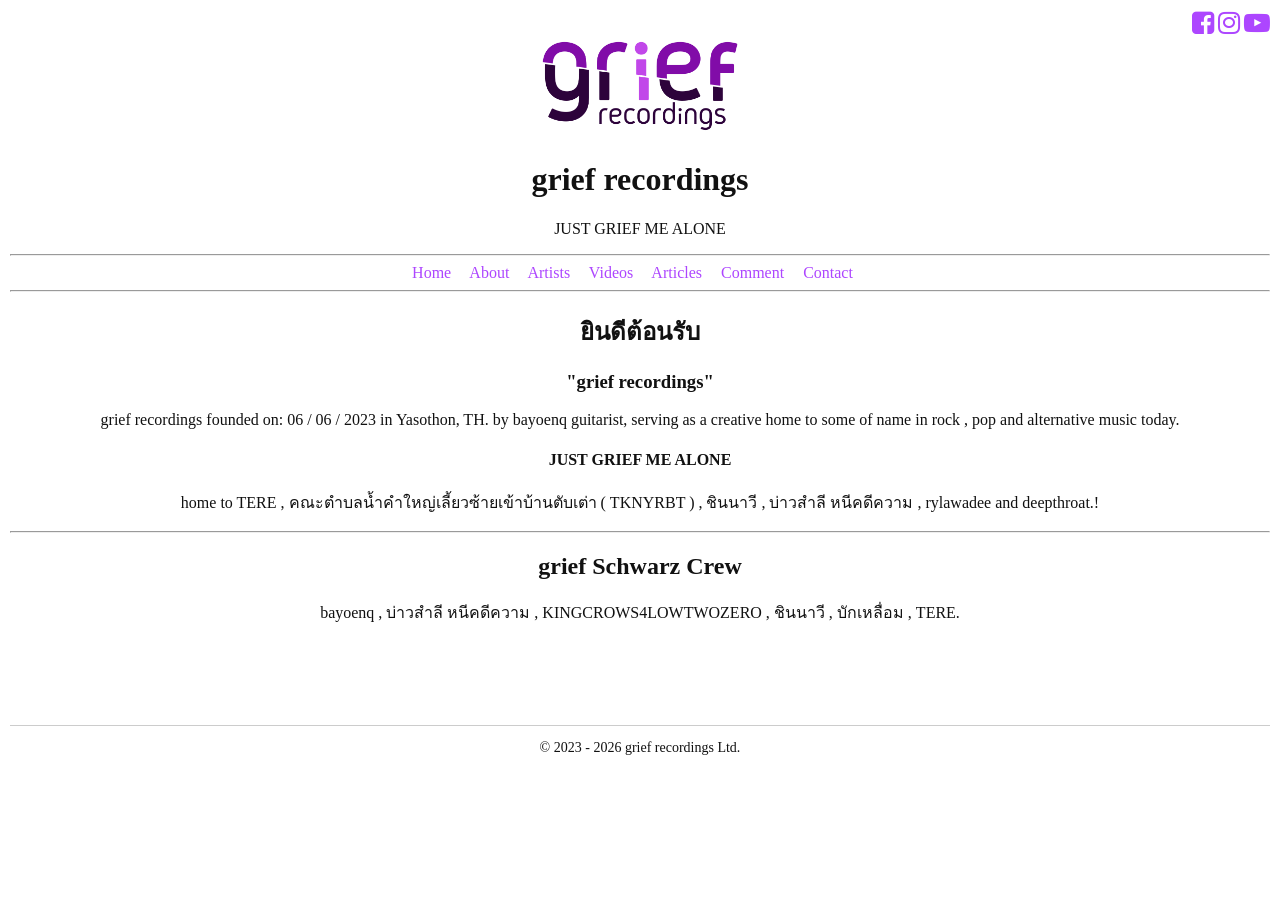
<file: index.html>
<!DOCTYPE html>
<html lang="th">
	<head>
		<meta charset="UTF-8">
		<meta name="viewport" content="width=device-width, initial-scale=1.0">
		<title>grief recordings | JUST GRIEF ME ALONE</title>
		<link rel="icon" type="image/x-icon" href="img/grieficon.png">
		<link rel="stylesheet" href="https://cdnjs.cloudflare.com/ajax/libs/font-awesome/4.7.0/css/font-awesome.min.css">
		<link rel="stylesheet" href="style.css">
		<script src="script.js"></script>
	</head>

	<div class="c">
	<a href="https://www.facebook.com/SkullicRecords"><i class="fa fa-facebook-square" style="font-size:26px"></i></a>
	<a href="https://www.instagram.com/grief.records/"><i class="fa fa-instagram" style="font-size:26px"></i></a>
	<a href="https://www.youtube.com/@griefrecords"><i class="fa fa-youtube-play" style="font-size:26px"></i></a><!--
	<i class="fa fa-bandcamp" style="font-size:26px"></i>
	<i class="fa fa-soundcloud" style="font-size:26px"></i>
	<i class="fa fa-twitter-square" style="font-size:26px"></i-->
</div>

<div class="a">
	<img src="img/grief_records-Logo.png" style="width:auto; height:100px" class="center" onclick="myFunction()"></img>
	</div>

	<body>
			<!--div><button onclick="myFunction()">dark mode</button></div-->
		<header>
							<h1> grief recordings</h1>
			<p>JUST GRIEF ME ALONE</p>
		</header>
		
		<!--nav class="center">
			<a href="index.html">Home</a>
			<a href="about.html">About</a>
			<a href="menu.html">Artists</a>
			<a href="nutrition.html">Nutrition</a>
			<a href="articles.html">Articles</a>
			<a href="order.html">Order</a>
			<a href="contact.html">Contact</a>
		</nav-->
		
<!--script src="/nav-component.js"></script-->
<nav-bar></nav-bar>

		<div class="a">
		<section>
			<h2>ยินดีต้อนรับ</h2>
			
			<h3>"grief recordings" </h3>
			<p>
				grief recordings founded on: 06 / 06 / 2023 in Yasothon, TH. by bayoenq guitarist, serving as a creative home to some of name in rock , pop and alternative music today.
			</p>
			<h4>JUST GRIEF ME ALONE</h4>
			<p>
				home to TERE , คณะตำบลน้ำคำใหญ่เลี้ยวซ้ายเข้าบ้านตับเต่า ( TKNYRBT ) , ชินนาวี , บ่าวสำลี หนีคดีความ , rylawadee and deepthroat.!
			</p>
		</section>
		<hr>
		<section>
			<h2>grief Schwarz Crew</h2>
			<p>bayoenq , บ่าวสำลี หนีคดีความ , KINGCROWS4LOWTWOZERO , ชินนาวี , บักเหลื่อม , TERE.</p>
		</section>
		
		</div>
		
		<footer style="border-top: 1px solid #ccc;">
		<div class="a">
			<p>© 2023 - 2026 grief recordings Ltd.</p>
			</div>
		</footer>
		
		
	</body>
</html>
</file>
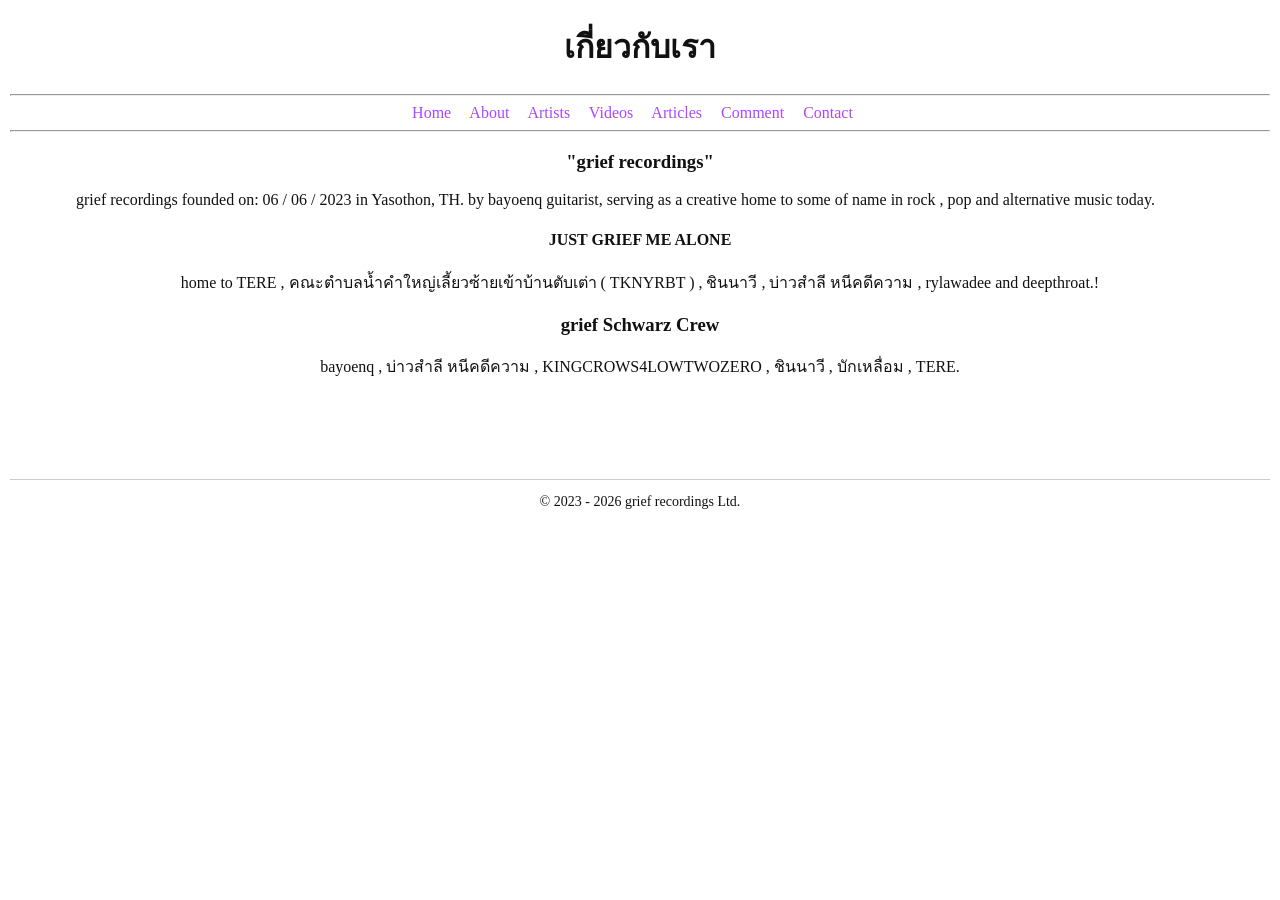
<file: about.html>
<!DOCTYPE html>
<html lang="th">
<head>
<meta charset="UTF-8">
<meta name="viewport" content="width=device-width, initial-scale=1.0">
<link rel="icon" type="image/x-icon" href="img/grieficon.png">
<title>About</title>
<link rel="stylesheet" href="style.css">
<script src="script.js"></script>
</head>
<body>

<header>
<h1>เกี่ยวกับเรา</h1>
</header>

<nav-bar></nav-bar>

<section>
<h3 class="center">"grief recordings" </h3>
<p style="text-indent: 66px;" >
	<div style="text-align: justify; text-indent: 66px;">
grief recordings founded on: 06 / 06 / 2023 in Yasothon,
TH. by bayoenq guitarist, serving as a creative home to some of name in rock ,
pop and alternative music today.
</div>
</p>
<h4 class="center">JUST GRIEF ME ALONE</h4>
<p style="text-align:center;">
home to TERE , คณะตำบลน้ำคำใหญ่เลี้ยวซ้ายเข้าบ้านตับเต่า ( TKNYRBT ) , ชินนาวี , บ่าวสำลี หนีคดีความ , rylawadee and deepthroat.!
</p>

<h3 class="center">grief Schwarz Crew</h3>
<p class="center">bayoenq , บ่าวสำลี หนีคดีความ , KINGCROWS4LOWTWOZERO , ชินนาวี , บักเหลื่อม , TERE.</p>

</section>

<footer-bar></footer-bar>

</body>
</html>
</file>
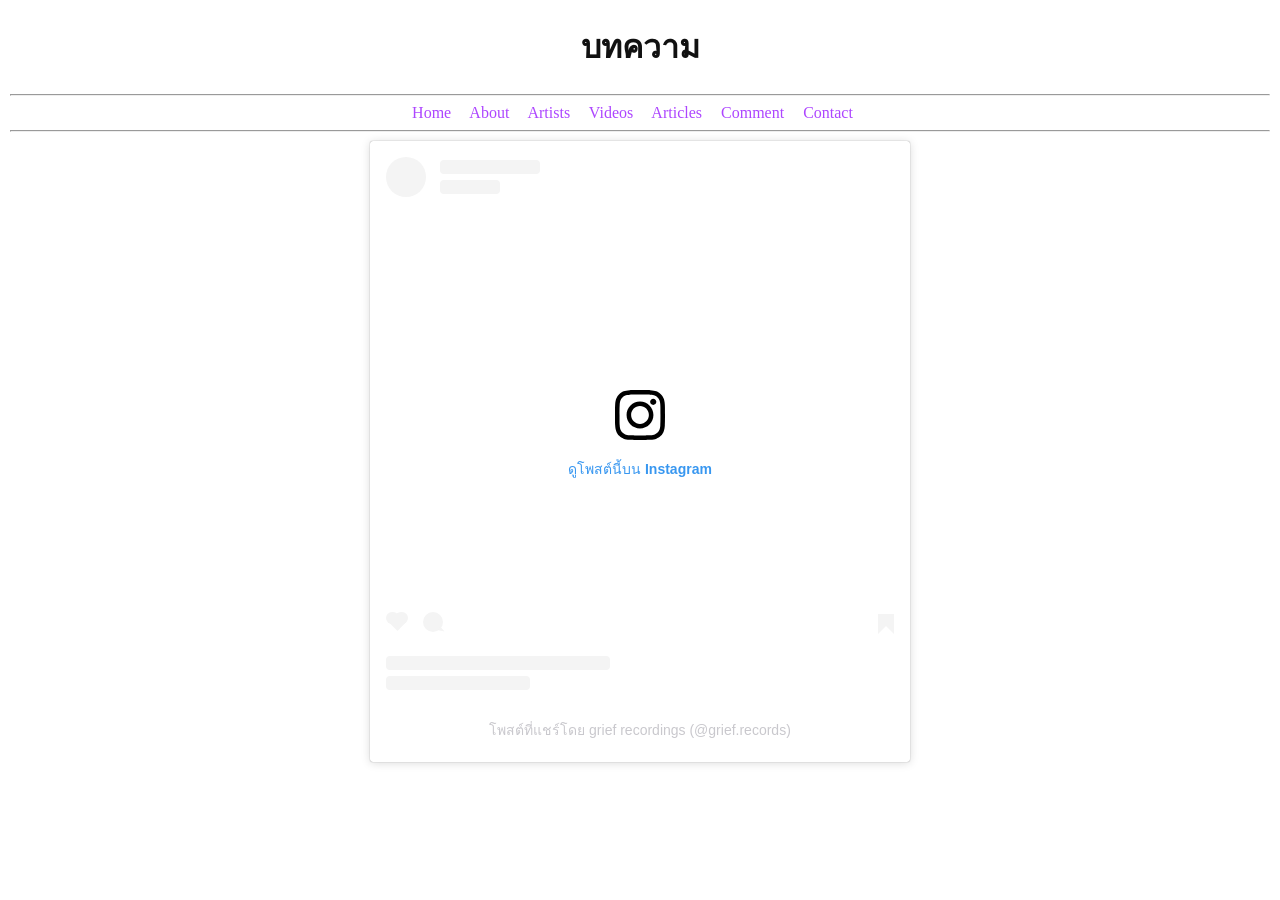
<file: articles.html>
<!DOCTYPE html>
<html>
	<head>
		<meta charset="UTF-8">
		<meta name="viewport" content="width=device-width, initial-scale=1.0">
		<link rel="icon" type="image/x-icon" href="img/grieficon.png">
		<title>Articles</title>
		<link rel="stylesheet" href="style.css">
		<script src="script.js"></script>
	</head>
	<body>
		
		<h1 class="center">บทความ</h1>
		<nav-bar></nav-bar>
		
		<div style="display:flex; justify-content:center;">
		
		<blockquote class="instagram-media" data-instgrm-permalink="https://www.instagram.com/p/C2Q_45cxVPO/?utm_source=ig_embed&amp;utm_campaign=loading" data-instgrm-version="14" style=" background:#FFF; border:0; border-radius:3px; box-shadow:0 0 1px 0 rgba(0,0,0,0.5),0 1px 10px 0 rgba(0,0,0,0.15); margin: 1px; max-width:540px; min-width:326px; padding:0; width:99.375%; width:-webkit-calc(100% - 2px); width:calc(100% - 2px);"><div style="padding:16px;"> <a href="https://www.instagram.com/p/C2Q_45cxVPO/?utm_source=ig_embed&amp;utm_campaign=loading" style=" background:#FFFFFF; line-height:0; padding:0 0; text-align:center; text-decoration:none; width:100%;" target="_blank"> <div style=" display: flex; flex-direction: row; align-items: center;"> <div style="background-color: #F4F4F4; border-radius: 50%; flex-grow: 0; height: 40px; margin-right: 14px; width: 40px;"></div> <div style="display: flex; flex-direction: column; flex-grow: 1; justify-content: center;"> <div style=" background-color: #F4F4F4; border-radius: 4px; flex-grow: 0; height: 14px; margin-bottom: 6px; width: 100px;"></div> <div style=" background-color: #F4F4F4; border-radius: 4px; flex-grow: 0; height: 14px; width: 60px;"></div></div></div><div style="padding: 19% 0;"></div> <div style="display:block; height:50px; margin:0 auto 12px; width:50px;"><svg width="50px" height="50px" viewBox="0 0 60 60" version="1.1" xmlns="https://www.w3.org/2000/svg" xmlns:xlink="https://www.w3.org/1999/xlink"><g stroke="none" stroke-width="1" fill="none" fill-rule="evenodd"><g transform="translate(-511.000000, -20.000000)" fill="#000000"><g><path d="M556.869,30.41 C554.814,30.41 553.148,32.076 553.148,34.131 C553.148,36.186 554.814,37.852 556.869,37.852 C558.924,37.852 560.59,36.186 560.59,34.131 C560.59,32.076 558.924,30.41 556.869,30.41 M541,60.657 C535.114,60.657 530.342,55.887 530.342,50 C530.342,44.114 535.114,39.342 541,39.342 C546.887,39.342 551.658,44.114 551.658,50 C551.658,55.887 546.887,60.657 541,60.657 M541,33.886 C532.1,33.886 524.886,41.1 524.886,50 C524.886,58.899 532.1,66.113 541,66.113 C549.9,66.113 557.115,58.899 557.115,50 C557.115,41.1 549.9,33.886 541,33.886 M565.378,62.101 C565.244,65.022 564.756,66.606 564.346,67.663 C563.803,69.06 563.154,70.057 562.106,71.106 C561.058,72.155 560.06,72.803 558.662,73.347 C557.607,73.757 556.021,74.244 553.102,74.378 C549.944,74.521 548.997,74.552 541,74.552 C533.003,74.552 532.056,74.521 528.898,74.378 C525.979,74.244 524.393,73.757 523.338,73.347 C521.94,72.803 520.942,72.155 519.894,71.106 C518.846,70.057 518.197,69.06 517.654,67.663 C517.244,66.606 516.755,65.022 516.623,62.101 C516.479,58.943 516.448,57.996 516.448,50 C516.448,42.003 516.479,41.056 516.623,37.899 C516.755,34.978 517.244,33.391 517.654,32.338 C518.197,30.938 518.846,29.942 519.894,28.894 C520.942,27.846 521.94,27.196 523.338,26.654 C524.393,26.244 525.979,25.756 528.898,25.623 C532.057,25.479 533.004,25.448 541,25.448 C548.997,25.448 549.943,25.479 553.102,25.623 C556.021,25.756 557.607,26.244 558.662,26.654 C560.06,27.196 561.058,27.846 562.106,28.894 C563.154,29.942 563.803,30.938 564.346,32.338 C564.756,33.391 565.244,34.978 565.378,37.899 C565.522,41.056 565.552,42.003 565.552,50 C565.552,57.996 565.522,58.943 565.378,62.101 M570.82,37.631 C570.674,34.438 570.167,32.258 569.425,30.349 C568.659,28.377 567.633,26.702 565.965,25.035 C564.297,23.368 562.623,22.342 560.652,21.575 C558.743,20.834 556.562,20.326 553.369,20.18 C550.169,20.033 549.148,20 541,20 C532.853,20 531.831,20.033 528.631,20.18 C525.438,20.326 523.257,20.834 521.349,21.575 C519.376,22.342 517.703,23.368 516.035,25.035 C514.368,26.702 513.342,28.377 512.574,30.349 C511.834,32.258 511.326,34.438 511.181,37.631 C511.035,40.831 511,41.851 511,50 C511,58.147 511.035,59.17 511.181,62.369 C511.326,65.562 511.834,67.743 512.574,69.651 C513.342,71.625 514.368,73.296 516.035,74.965 C517.703,76.634 519.376,77.658 521.349,78.425 C523.257,79.167 525.438,79.673 528.631,79.82 C531.831,79.965 532.853,80.001 541,80.001 C549.148,80.001 550.169,79.965 553.369,79.82 C556.562,79.673 558.743,79.167 560.652,78.425 C562.623,77.658 564.297,76.634 565.965,74.965 C567.633,73.296 568.659,71.625 569.425,69.651 C570.167,67.743 570.674,65.562 570.82,62.369 C570.966,59.17 571,58.147 571,50 C571,41.851 570.966,40.831 570.82,37.631"></path></g></g></g></svg></div><div style="padding-top: 8px;"> <div style=" color:#3897f0; font-family:Arial,sans-serif; font-size:14px; font-style:normal; font-weight:550; line-height:18px;">ดูโพสต์นี้บน Instagram</div></div><div style="padding: 12.5% 0;"></div> <div style="display: flex; flex-direction: row; margin-bottom: 14px; align-items: center;"><div> <div style="background-color: #F4F4F4; border-radius: 50%; height: 12.5px; width: 12.5px; transform: translateX(0px) translateY(7px);"></div> <div style="background-color: #F4F4F4; height: 12.5px; transform: rotate(-45deg) translateX(3px) translateY(1px); width: 12.5px; flex-grow: 0; margin-right: 14px; margin-left: 2px;"></div> <div style="background-color: #F4F4F4; border-radius: 50%; height: 12.5px; width: 12.5px; transform: translateX(9px) translateY(-18px);"></div></div><div style="margin-left: 8px;"> <div style=" background-color: #F4F4F4; border-radius: 50%; flex-grow: 0; height: 20px; width: 20px;"></div> <div style=" width: 0; height: 0; border-top: 2px solid transparent; border-left: 6px solid #f4f4f4; border-bottom: 2px solid transparent; transform: translateX(16px) translateY(-4px) rotate(30deg)"></div></div><div style="margin-left: auto;"> <div style=" width: 0px; border-top: 8px solid #F4F4F4; border-right: 8px solid transparent; transform: translateY(16px);"></div> <div style=" background-color: #F4F4F4; flex-grow: 0; height: 12px; width: 16px; transform: translateY(-4px);"></div> <div style=" width: 0; height: 0; border-top: 8px solid #F4F4F4; border-left: 8px solid transparent; transform: translateY(-4px) translateX(8px);"></div></div></div> <div style="display: flex; flex-direction: column; flex-grow: 1; justify-content: center; margin-bottom: 24px;"> <div style=" background-color: #F4F4F4; border-radius: 4px; flex-grow: 0; height: 14px; margin-bottom: 6px; width: 224px;"></div> <div style=" background-color: #F4F4F4; border-radius: 4px; flex-grow: 0; height: 14px; width: 144px;"></div></div></a><p style=" color:#c9c8cd; font-family:Arial,sans-serif; font-size:14px; line-height:17px; margin-bottom:0; margin-top:8px; overflow:hidden; padding:8px 0 7px; text-align:center; text-overflow:ellipsis; white-space:nowrap;"><a href="https://www.instagram.com/p/C2Q_45cxVPO/?utm_source=ig_embed&amp;utm_campaign=loading" style=" color:#c9c8cd; font-family:Arial,sans-serif; font-size:14px; font-style:normal; font-weight:normal; line-height:17px; text-decoration:none;" target="_blank">โพสต์ที่แชร์โดย grief recordings (@grief.records)</a></p></div></blockquote>
<script async src="//www.instagram.com/embed.js"></script>
		
		</div>
		
	</body>
</html>
</file>
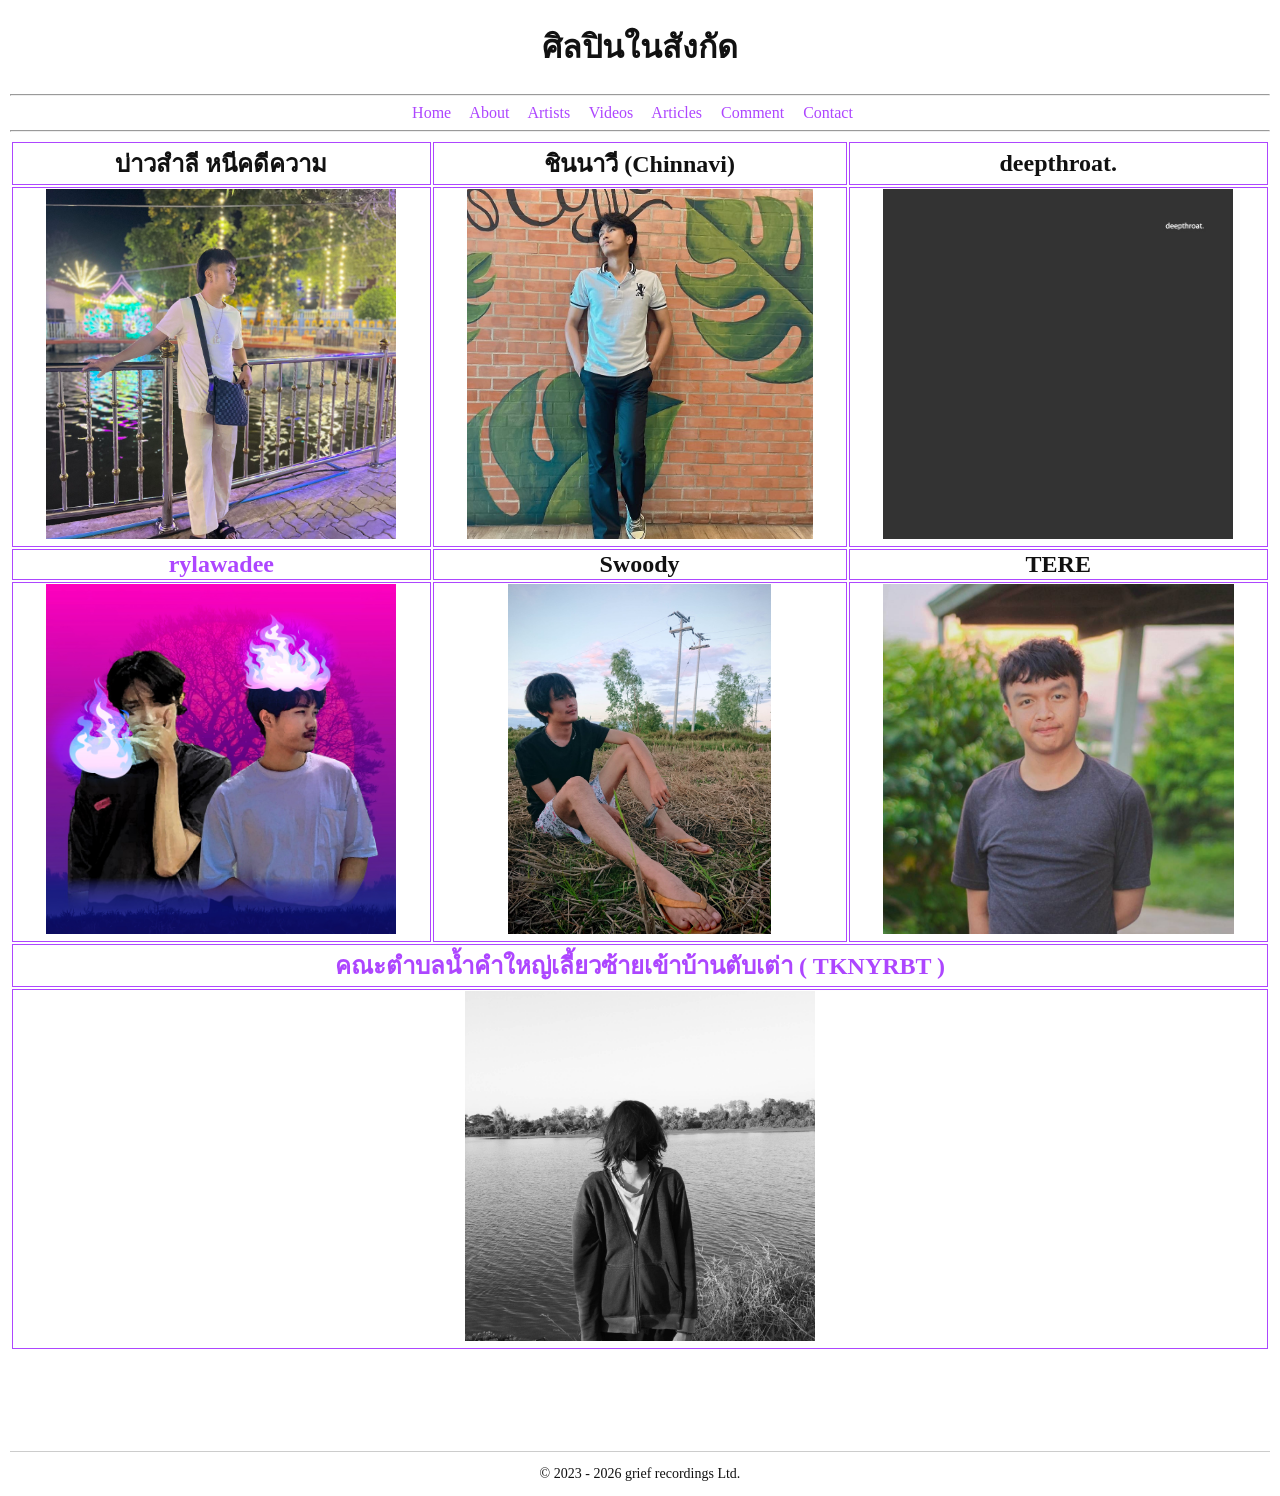
<file: artists.html>
<!DOCTYPE html>
<html>
	<head>
		<meta charset="UTF-8">
		<meta name="viewport" content="width=device-width, initial-scale=1.0">
		<link rel="icon" type="image/x-icon" href="img/grieficon.png">
		<title>Artists</title>
		<link rel="stylesheet" href="style.css">
		<script src="script.js"></script>
	</head>
	<body>
		
		<h1 style="text-align:center">ศิลปินในสังกัด</h1>
		
		<nav-bar></nav-bar>
		
		<table style="width:100%" class="center">
			<tr>
				<td>บ่าวสำลี หนีคดีความ</td>
				<td>ชินนาวี (Chinnavi)</td>
				<td>deepthroat.</td>
			</tr>
			<tr>
				<td><img src="artists/jaymon.jpg" width="auto" height="350px"></img></td>
				<td><img src="artists/chinnavi.jpg" width="auto" height="350px"></img></td>
				<td><img src="artists/dt.jpg" width="auto" height="350px"></img></td>
			</tr>
			
			<tr>
				<td><a href="artists/rylawadee.html">rylawadee</a></td>
				<td>Swoody</td>
				<td>TERE</td>
			</tr>
			<tr>
				<td><a href="artists/rylawadee.html"><img src="artists/rylawadee.jpg" width="auto" height="350px"></img></a></td>
				<td><img src="artists/swoody.jpg" width="auto" height="350px"></img></td>
				<td><img src="artists/tere.jpg" width="auto" height="350px"></img></td>
			</tr>
			<td colspan="3"><a href="artists/tknyrbt.html">คณะตำบลน้ำคำใหญ่เลี้ยวซ้ายเข้าบ้านตับเต่า ( TKNYRBT )</a></td>
		</tr>
		<tr>
			<td colspan="3"><a href="artists/tknyrbt.html"><img src="artists/tknyrbt.jpg" width="auto" height="350px"></img></a></td>
		</tr>
	</table>
	
	
	<footer-bar></footer-bar>
</body>
</html>
</file>
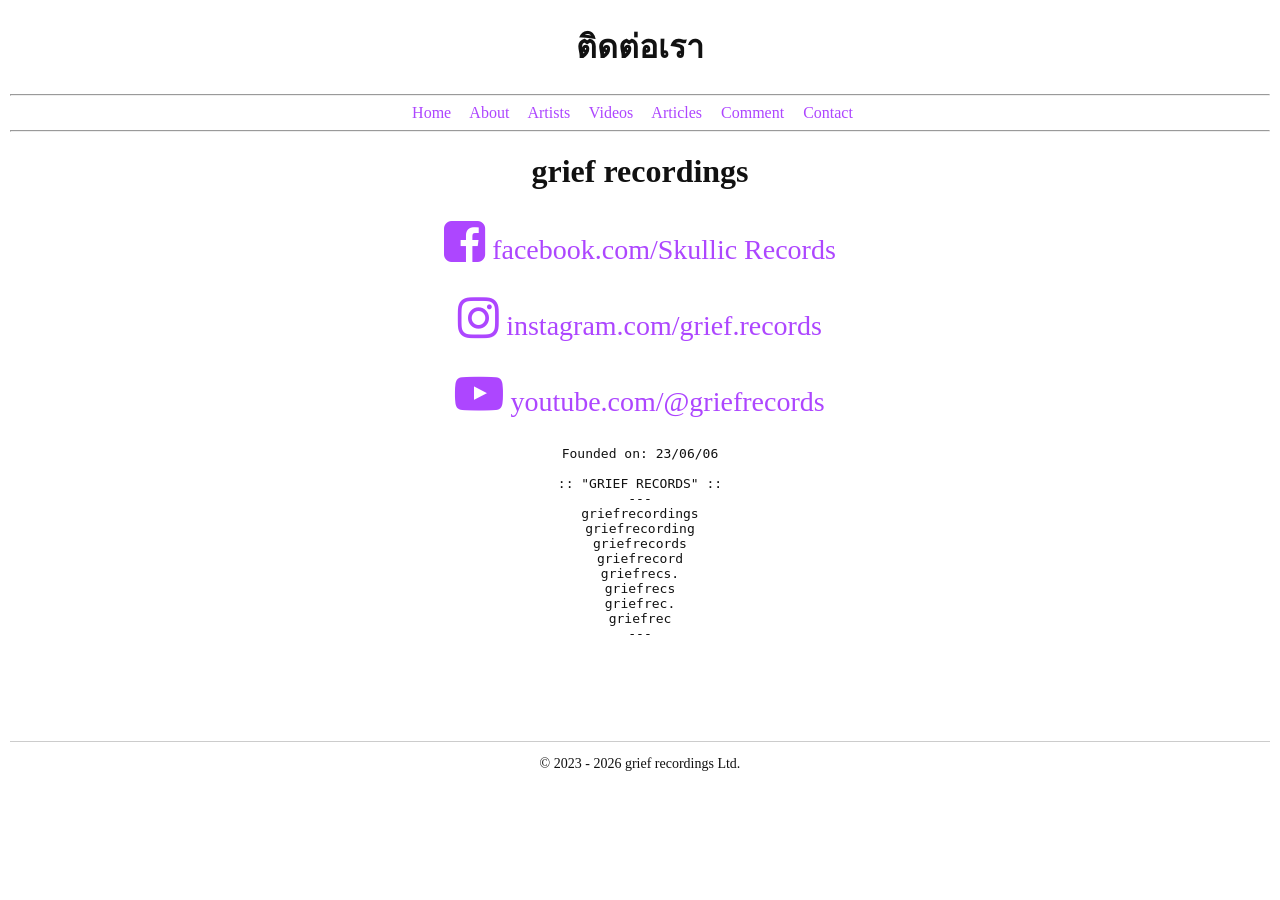
<file: contact.html>
<!DOCTYPE html>
<html>
<head>
<meta charset="UTF-8">
<meta name="viewport" content="width=device-width, initial-scale=1.0">
<title>Contact</title>
<link rel="icon" type="image/x-icon" href="img/grieficon.png">
		<link rel="stylesheet" href="https://cdnjs.cloudflare.com/ajax/libs/font-awesome/4.7.0/css/font-awesome.min.css">
<link rel="stylesheet" href="style.css">
<script src="script.js"></script>
</head>
<body>

<h1 class="center">ติดต่อเรา</h1>
<nav-bar></nav-bar>
<div style="text-align:center;">
<h1>
grief recordings
</h1>
<div class="a">
	<p  style="font-size:28px"><a href="https://www.facebook.com/SkullicRecords"><i class="fa fa-facebook-square" style="font-size:48px"></i>  facebook.com/Skullic Records</p></a>
	<p  style="font-size:28px"><a href="https://www.instagram.com/grief.records/"><i class="fa fa-instagram" style="font-size:48px"></i>  instagram.com/grief.records</p></a>
	<p style="font-size:28px"><a href="https://www.youtube.com/@griefrecords"><i class="fa fa-youtube-play" style="font-size:48px"></i>  youtube.com/@griefrecords</p></a>
	<!--
	<i class="fa fa-bandcamp" style="font-size:26px"></i>
	<i class="fa fa-soundcloud" style="font-size:26px"></i>
	<i class="fa fa-twitter-square" style="font-size:26px"></i-->
</div>
</div>
<div class="a">
<pre>
Founded on: 23/06/06

:: "GRIEF RECORDS" ::
---
griefrecordings
griefrecording
griefrecords
griefrecord
griefrecs.
griefrecs
griefrec.
griefrec
---
</pre>
</div>

<footer-bar></footer-bar>
</body>
</html>
</file>
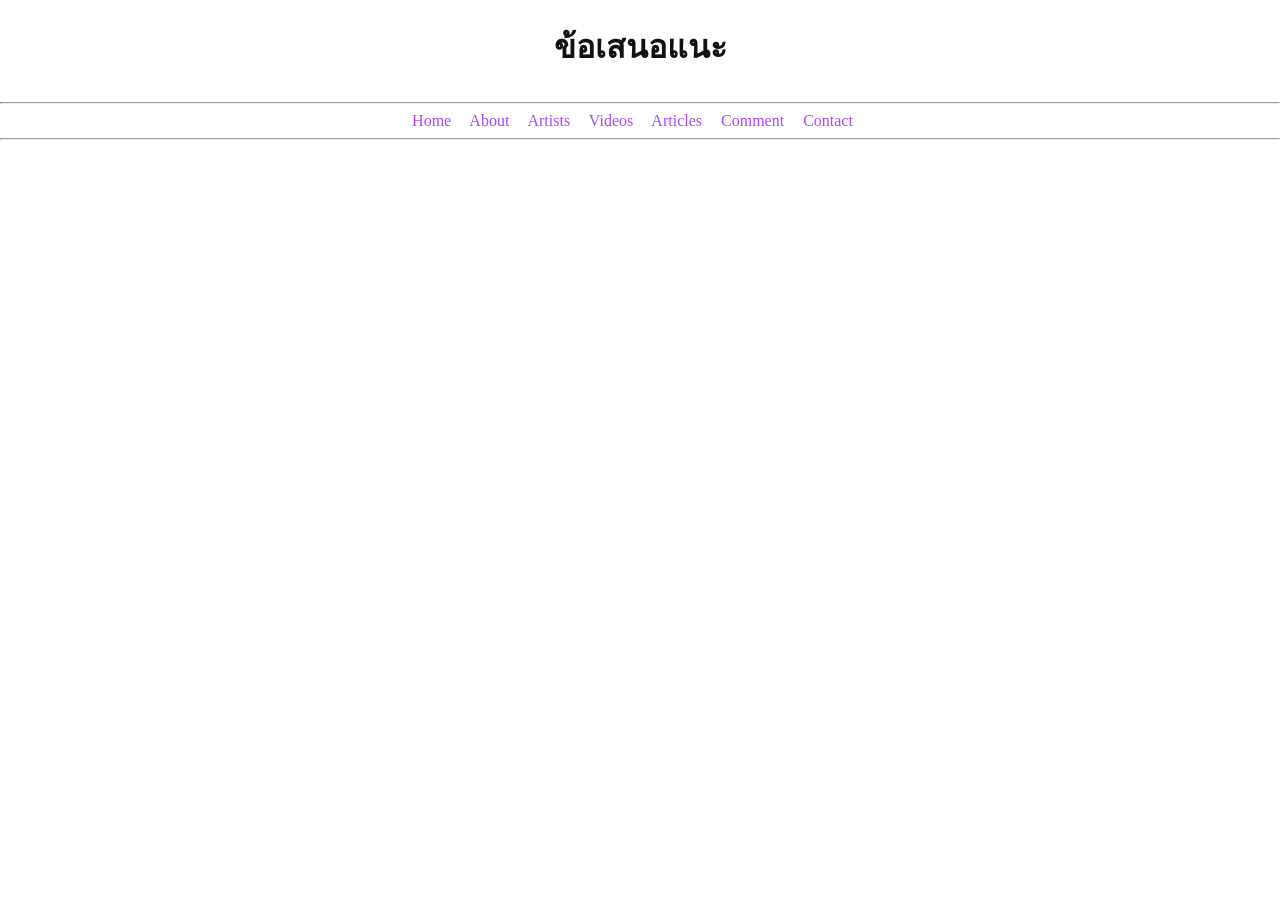
<file: order.html>
<!DOCTYPE html>
<html>
<head>
<meta charset="UTF-8">
<meta name="viewport" content="width=device-width, initial-scale=1.0">
<link rel="icon" type="image/x-icon" href="img/grieficon.png">
<title>Comment</title>
<link rel="stylesheet" href="style.css">
<script src="script.js"></script>


</head>
<body style="margin:0; height:100vh; display:flex; flex-direction:column;">

<h1 style="text-align:center">ข้อเสนอแนะ</h1>
<nav-bar></nav-bar>

<div style="flex:1;">
<iframe src="https://script.google.com/macros/s/AKfycbz4vn7PKQRs_ZA-C2wbrh5BKpDqbAmV60UWHJuYG0RvsgdirMTB5Z6YyvRqCWXUM05f/exec" 
style="width:100%; height:100%; border:none;"></iframe>
</div>

</body>
</html>
</file>
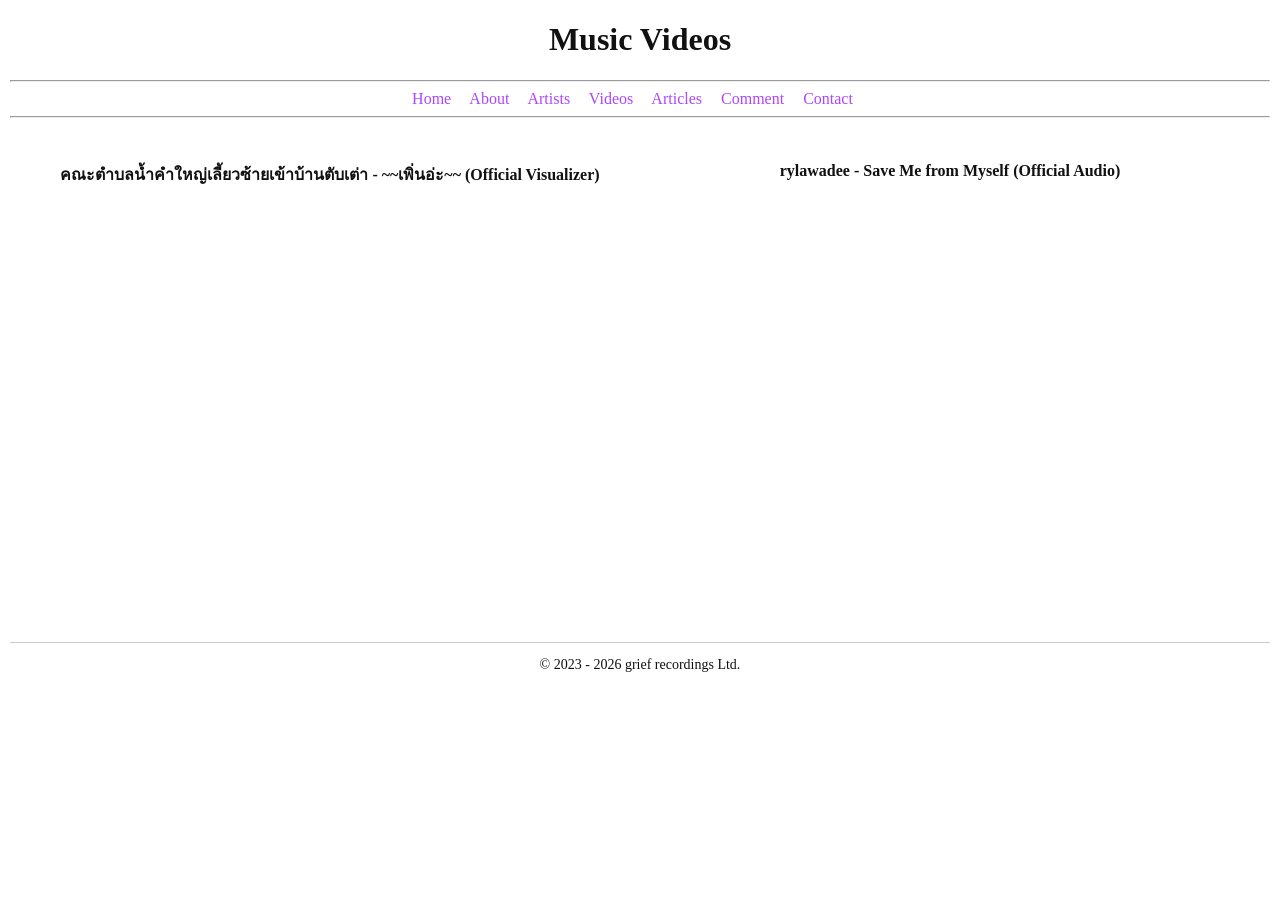
<file: videos.html>
<!DOCTYPE html>
<html>
	<head>
		<meta charset="UTF-8">
		<meta name="viewport" content="width=device-width, initial-scale=1.0">
		<link rel="icon" type="image/x-icon" href="img/grieficon.png">
		<title>Videos</title>
		<link rel="stylesheet" href="style.css">
		<script src="script.js"></script>
		
		<style>
			.video-grid {
			display: grid;
			grid-template-columns: repeat(2, 1fr); /* 2 คอลัมน์ */
			gap: 20px;
			padding: 20px;
			}
			
			.video-grid iframe {
			width: 100%;
			height: 315px;
			border: none;
			}
		</style>
		
	</head>
	<body>
		
		<h1 class="center">Music Videos</h1>
		<nav-bar></nav-bar>
		
		<div class="video-grid video-grid iframe">
			<div class="a"><p><b>คณะตำบลน้ำคำใหญ่เลี้ยวซ้ายเข้าบ้านตับเต่า - ~~เพิ่นอ่ะ~~ (Official Visualizer)</b></p>
				<iframe width="560" height="315" src="https://www.youtube.com/embed/k4SskmHg5bc?si=cZk1bNnjBIhSc8ai" title="YouTube video player" frameborder="0" allow="accelerometer; autoplay; clipboard-write; encrypted-media; gyroscope; picture-in-picture; web-share" referrerpolicy="strict-origin-when-cross-origin" allowfullscreen></iframe>
				
			</div>
			<div class="a">		
				<p><b>rylawadee - Save Me from Myself (Official Audio)</b></p>
				<iframe width="560" height="315" src="https://www.youtube.com/embed/v-zAv3f1gHg?si=fS2SfecCrvuuEU29&amp;controls=0" title="YouTube video player" frameborder="0" allow="accelerometer; autoplay; clipboard-write; encrypted-media; gyroscope; picture-in-picture; web-share" referrerpolicy="strict-origin-when-cross-origin" allowfullscreen></iframe>
				
			</div>
		</div>
		
		<footer-bar></footer-bar>
		
	</body>
</html>
</file>
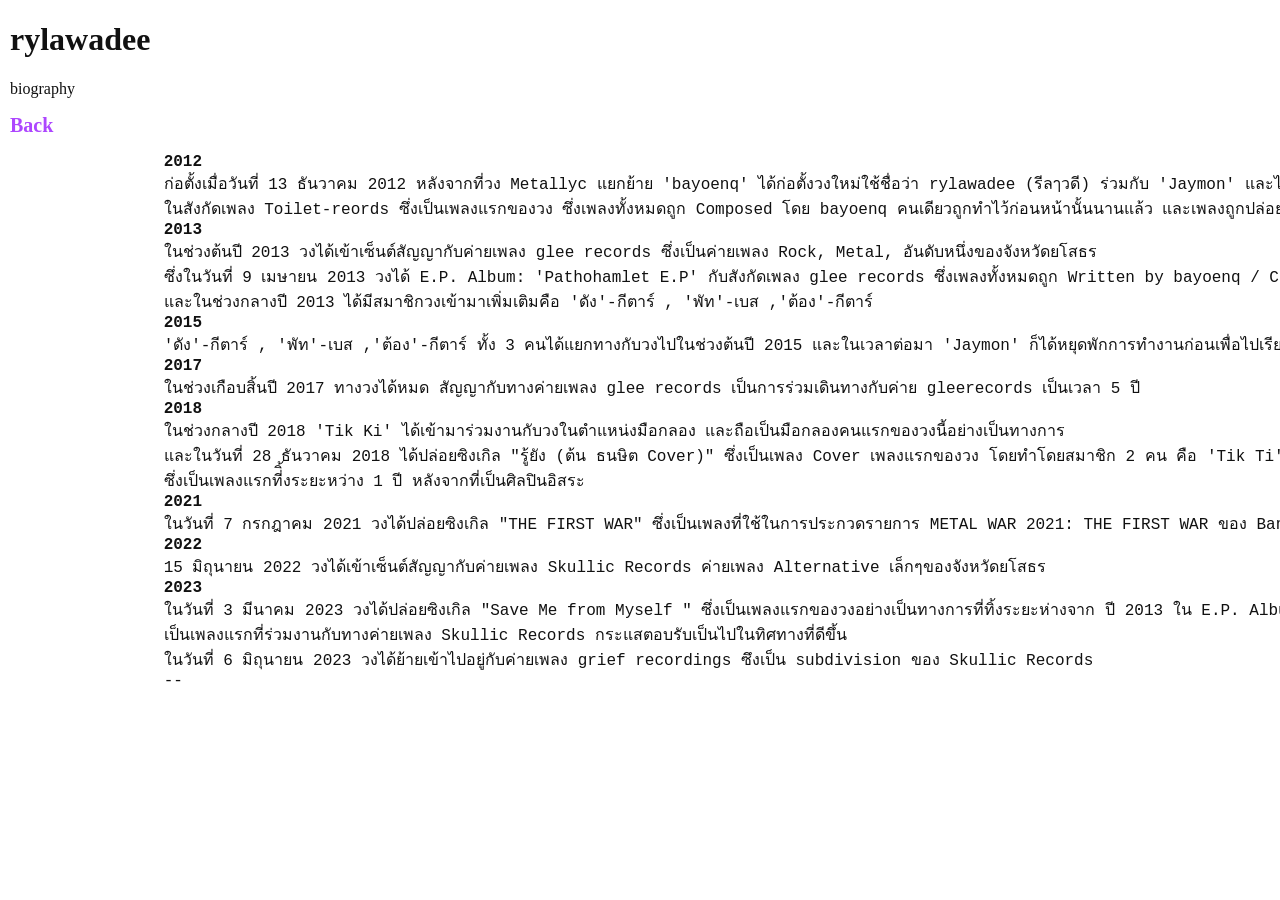
<file: artists/rlwdxBio.html>
<!DOCTYPE html>
<html>
	<head>
			<meta charset="UTF-8">
		<meta name="viewport" content="width=device-width, initial-scale=1.0">
		<link rel="icon" type="image/x-icon" href="../img/grieficon.png">
		<title>rylawadee | biography</title>
		<link rel="stylesheet" href="../style.css">
	</head>
	<body>
		
		<h1>rylawadee</h1>
		<p>biography</p>
		<a href="rylawadee.html" style="font-size:20px"><b>Back</b></a>
		<pre style="font-size:16px">
		<b>2012</b>
		ก่อตั้งเมื่อวันที่ 13 ธันวาคม 2012 หลังจากที่วง Metallyc แยกย้าย 'bayoenq' ได้ก่อตั้งวงใหม่ใช้ชื่อว่า rylawadee (รีลๅวดี) ร่วมกับ 'Jaymon' และได้นำ Single Album: 'Kraang' 
		ในสังกัดเพลง Toilet-reords ซึ่งเป็นเพลงแรกของวง ซึ่งเพลงทั้งหมดถูก Composed โดย bayoenq คนเดียวถูกทำไว้ก่อนหน้านั้นนานแล้ว และเพลงถูกปล่อยไปในช่วง 25 ธันวาคม 2012
		<b>2013</b>
		ในช่วงต้นปี 2013 วงได้เข้าเซ็นต์สัญญากับค่ายเพลง glee records ซึ่งเป็นค่ายเพลง Rock, Metal, อันดับหนึ่งของจังหวัดยโสธร 
		ซึ่งในวันที่ 9 เมษายน 2013 วงได้ E.P. Album: 'Pathohamlet E.P' กับสังกัดเพลง glee records ซึ่งเพลงทั้งหมดถูก Written by bayoenq / C-Zhompools / devarawaka.
		และในช่วงกลางปี 2013 ได้มีสมาชิกวงเข้ามาเพิ่มเติมคือ 'ดัง'-กีตาร์ , 'พัท'-เบส ,'ต้อง'-กีตาร์
		<b>2015</b>
		'ดัง'-กีตาร์ , 'พัท'-เบส ,'ต้อง'-กีตาร์ ทั้ง 3 คนได้แยกทางกับวงไปในช่วงต้นปี 2015 และในเวลาต่อมา 'Jaymon' ก็ได้หยุดพักการทำงานก่อนเพื่อไปเรียนต่อ
		<b>2017</b>
		ในช่วงเกือบสิ้นปี 2017 ทางวงได้หมด สัญญากับทางค่ายเพลง glee records เป็นการร่วมเดินทางกับค่าย gleerecords เป็นเวลา 5 ปี
		<b>2018</b>
		ในช่วงกลางปี 2018 'Tik Ki' ได้เข้ามาร่วมงานกับวงในตำแหน่งมือกลอง และถือเป็นมือกลองคนแรกของวงนี้อย่างเป็นทางการ
		และในวันที่ 28 ธันวาคม 2018 ได้ปล่อยซิงเกิล "รู้ยัง (ต้น ธนษิต Cover)" ซึ่งเป็นเพลง Cover เพลงแรกของวง โดยทำโดยสมาชิก 2 คน คือ 'Tik Ti' - กลอง และ 'bayoenq' - ร้องนำ
		ซึ่งเป็นเพลงแรกที่ิ้งระยะหว่าง 1 ปี หลังจากที่เป็นศิลปินอิสระ
		<b>2021</b>
		ในวันที่ 7 กรกฎาคม 2021 วงได้ปล่อยซิงเกิล "THE FIRST WAR" ซึ่งเป็นเพลงที่ใช้ในการประกวดรายการ METAL WAR 2021: THE FIRST WAR ของ BananaMaxTV
		<b>2022</b>
		15 มิถุนายน 2022 วงได้เข้าเซ็นต์สัญญากับค่ายเพลง Skullic Records ค่ายเพลง Alternative เล็กๆของจังหวัดยโสธร
		<b>2023</b>
		ในวันที่ 3 มีนาคม 2023 วงได้ปล่อยซิงเกิล "Save Me from Myself " ซึ่งเป็นเพลงแรกของวงอย่างเป็นทางการที่ทิ้งระยะห่างจาก ปี 2013 ใน E.P. Album: 'Pathohamlet E.P'
		เป็นเพลงแรกที่ร่วมงานกับทางค่ายเพลง Skullic Records กระแสตอบรับเป็นไปในทิศทางที่ดีขึ้น
		ในวันที่ 6 มิถุนายน 2023 วงได้ย้ายเข้าไปอยู่กับค่ายเพลง grief recordings ซึงเป็น subdivision ของ Skullic Records
		--
		<pre>
	</body>
</html>
</file>
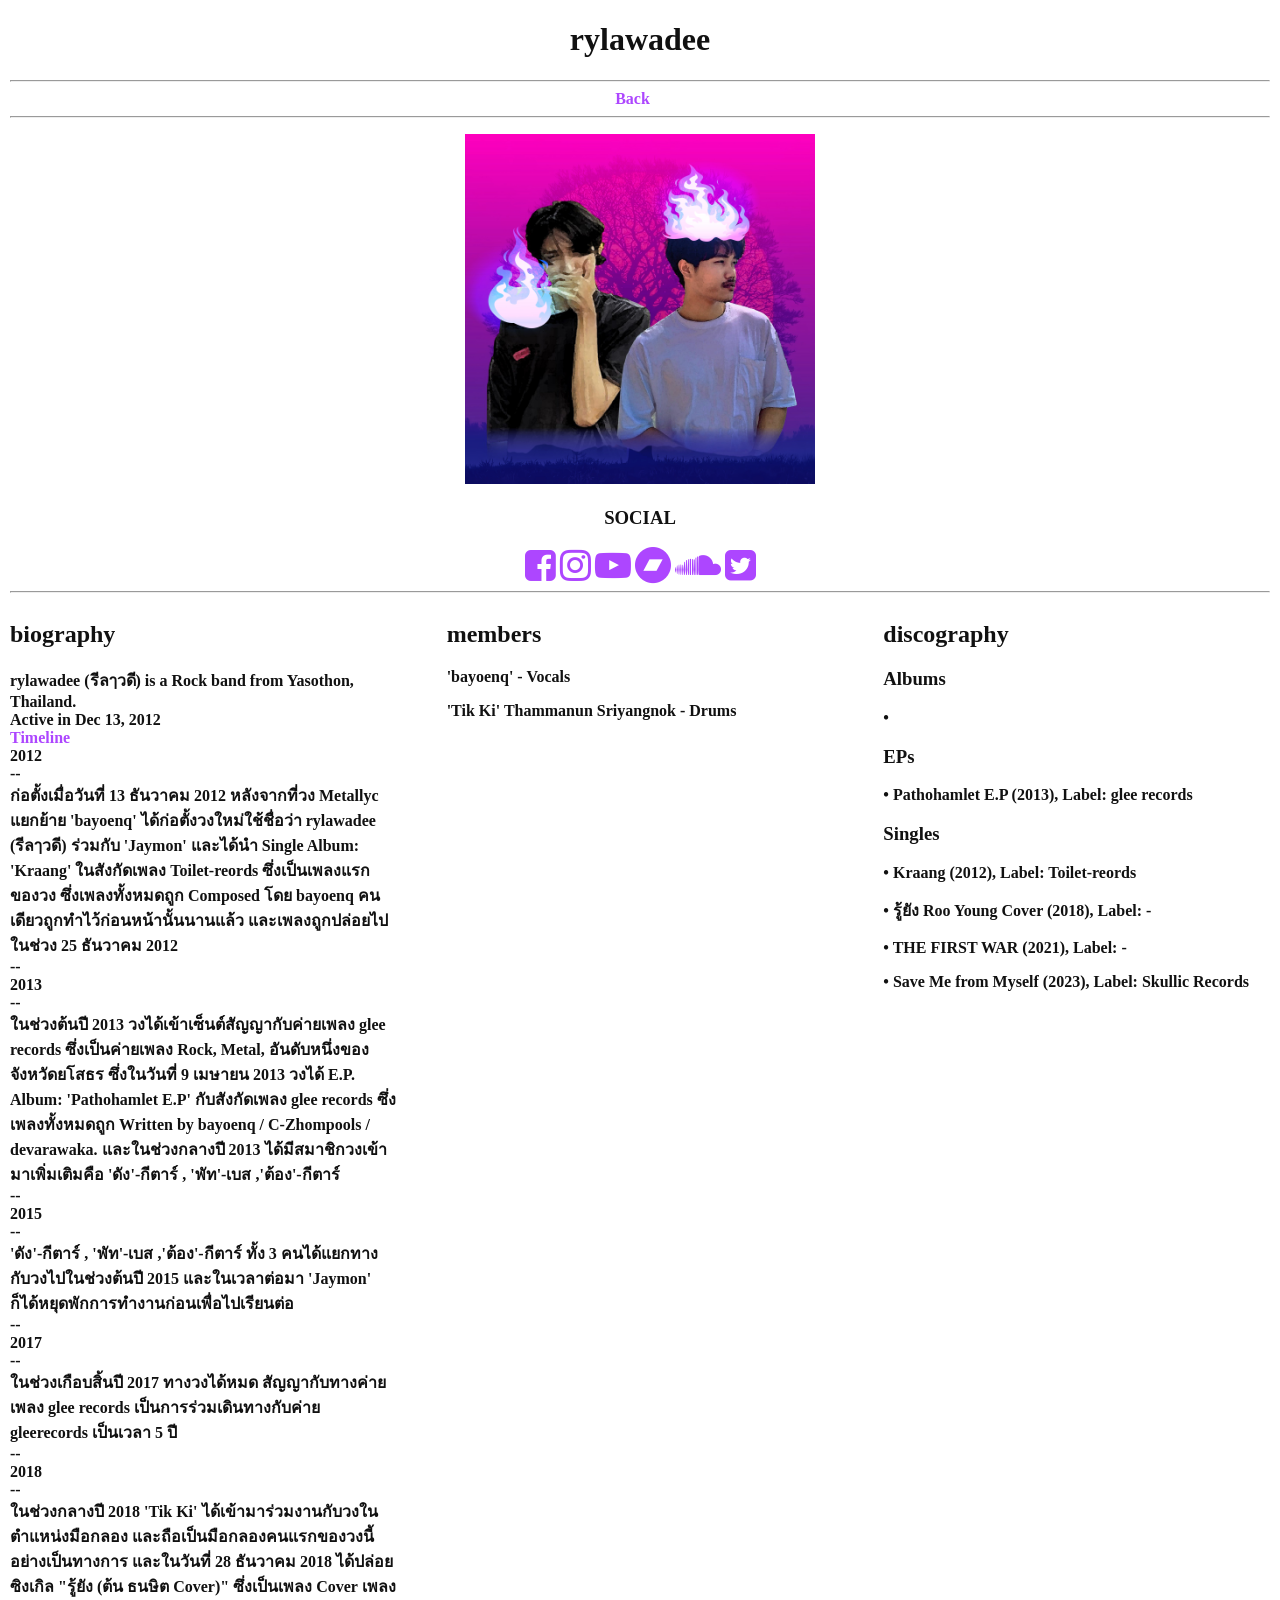
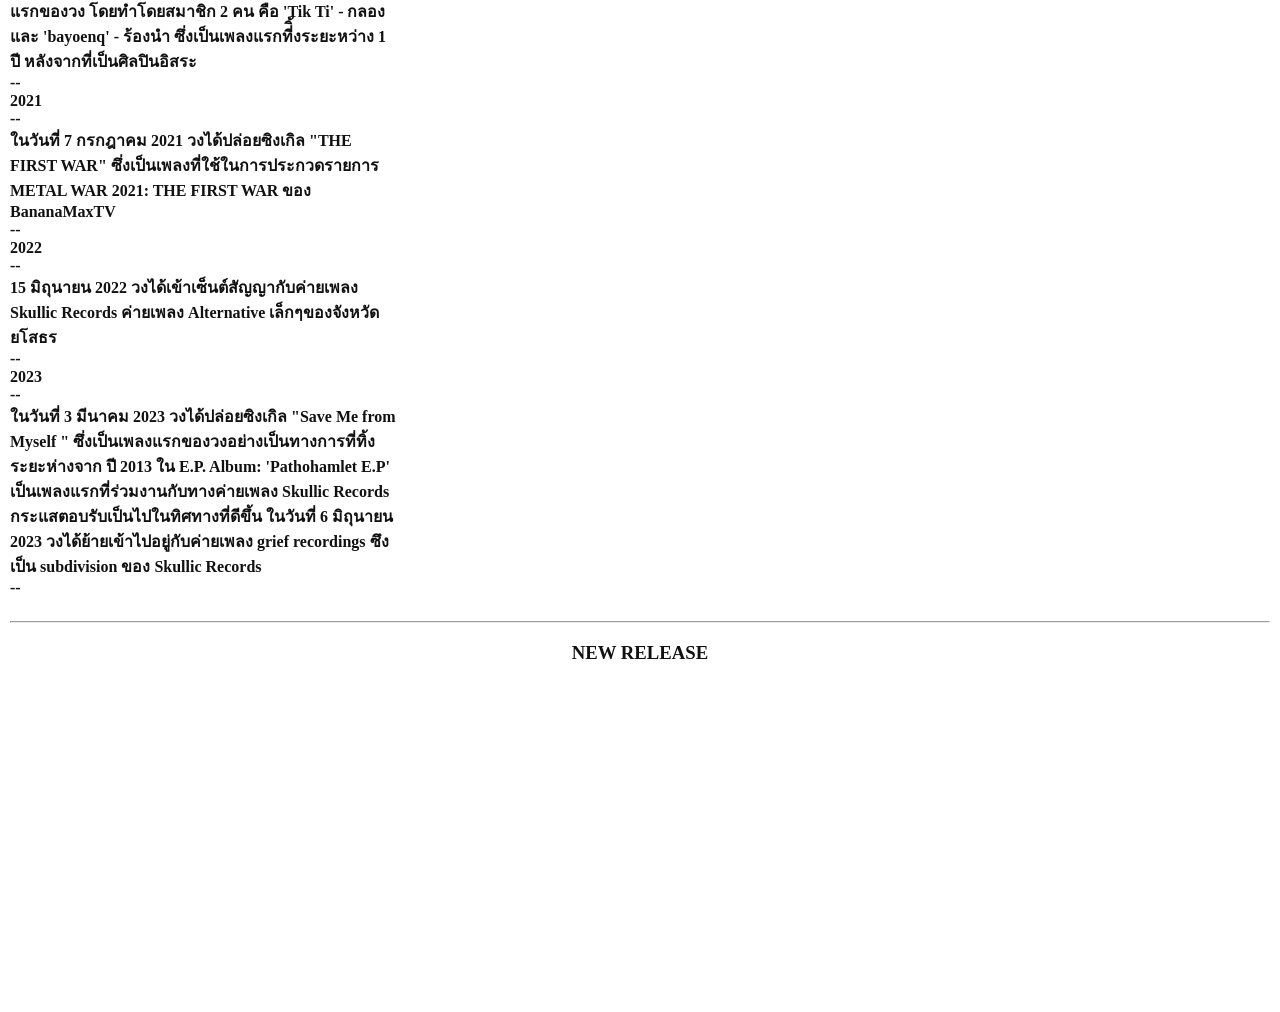
<file: artists/rylawadee.html>
<!DOCTYPE html>
<html>
	<head>
		<meta charset="UTF-8">
		<meta name="viewport" content="width=device-width, initial-scale=1.0">
		<link rel="icon" type="image/x-icon" href="../img/grieficon.png">
		<title>rylawadee</title>
		<link rel="stylesheet" href="../style.css">
		<link rel="stylesheet" href="https://cdnjs.cloudflare.com/ajax/libs/font-awesome/4.7.0/css/font-awesome.min.css">
	</head>
	<body>
		
		<h1 class="center">rylawadee</h1>
		<hr>
		<nav class="center">
			<a href="../artists.html"><b>Back</b></a>
		</nav>
		<hr>
		<p style="text-align:center"><img src="rylawadee.jpg" width="auto" height="350px"></img></p>
		<h3 class="center"><b>SOCIAL</h3>
			
			<div class="center">
				<a href="https://www.facebook.com/rylawadee" target="_blank"><i class="fa fa-facebook-square" style="font-size:36px"></i></a>
				<a href="https://www.instagram.com/rylawadee" target="_blank"><i class="fa fa-instagram" style="font-size:36px"></i></a>
				<a href="https://www.youtube.com/@rylawadee" target="_blank"><i class="fa fa-youtube-play" style="font-size:36px"></i></a>
				<a href="https://rylawadee.bandcamp.com/" target="_blank"><i class="fa fa-bandcamp" style="font-size:36px"></i></a>
				<a href="https://soundcloud.com/rylawadee" target="_blank"><i class="fa fa-soundcloud" style="font-size:36px"></i></a>
				<a href="https://x.com/rylawadee" target="_blank"><i class="fa fa-twitter-square" style="font-size:36px"></i></a>
			</div>
			<hr>
			
			<div class="mycontainer relative d">
				<div class="b">
					<h2>biography</h2>	
					<p>
						rylawadee (รีลๅวดี) is a Rock band from Yasothon, Thailand.<br>
						Active in Dec 13, 2012<br>
						<a href="rlwdxBio.html">Timeline</a><br>
						2012
						<br>--<br>
						ก่อตั้งเมื่อวันที่ 13 ธันวาคม 2012 หลังจากที่วง Metallyc แยกย้าย 'bayoenq' ได้ก่อตั้งวงใหม่ใช้ชื่อว่า rylawadee (รีลๅวดี) ร่วมกับ 'Jaymon' และได้นำ Single Album: 'Kraang' 
						ในสังกัดเพลง Toilet-reords ซึ่งเป็นเพลงแรกของวง ซึ่งเพลงทั้งหมดถูก Composed โดย bayoenq คนเดียวถูกทำไว้ก่อนหน้านั้นนานแล้ว และเพลงถูกปล่อยไปในช่วง 25 ธันวาคม 2012
						<br>--<br>
						2013
						<br>--<br>
						ในช่วงต้นปี 2013 วงได้เข้าเซ็นต์สัญญากับค่ายเพลง glee records ซึ่งเป็นค่ายเพลง Rock, Metal, อันดับหนึ่งของจังหวัดยโสธร 
						ซึ่งในวันที่ 9 เมษายน 2013 วงได้ E.P. Album: 'Pathohamlet E.P' กับสังกัดเพลง glee records ซึ่งเพลงทั้งหมดถูก Written by bayoenq / C-Zhompools / devarawaka.
						และในช่วงกลางปี 2013 ได้มีสมาชิกวงเข้ามาเพิ่มเติมคือ 'ดัง'-กีตาร์ , 'พัท'-เบส ,'ต้อง'-กีตาร์
						<br>--<br>
						2015
						<br>--<br>
						'ดัง'-กีตาร์ , 'พัท'-เบส ,'ต้อง'-กีตาร์ ทั้ง 3 คนได้แยกทางกับวงไปในช่วงต้นปี 2015 และในเวลาต่อมา 'Jaymon' ก็ได้หยุดพักการทำงานก่อนเพื่อไปเรียนต่อ
						<br>--<br>
						2017
						<br>--<br>
						ในช่วงเกือบสิ้นปี 2017 ทางวงได้หมด สัญญากับทางค่ายเพลง glee records เป็นการร่วมเดินทางกับค่าย gleerecords เป็นเวลา 5 ปี
						<br>--<br>
						2018
						<br>--<br>
						ในช่วงกลางปี 2018 'Tik Ki' ได้เข้ามาร่วมงานกับวงในตำแหน่งมือกลอง และถือเป็นมือกลองคนแรกของวงนี้อย่างเป็นทางการ
						และในวันที่ 28 ธันวาคม 2018 ได้ปล่อยซิงเกิล "รู้ยัง (ต้น ธนษิต Cover)" ซึ่งเป็นเพลง Cover เพลงแรกของวง โดยทำโดยสมาชิก 2 คน คือ 'Tik Ti' - กลอง และ 'bayoenq' - ร้องนำ
						ซึ่งเป็นเพลงแรกที่ิ้งระยะหว่าง 1 ปี หลังจากที่เป็นศิลปินอิสระ
						<br>--<br>
						2021
						<br>--<br>
						ในวันที่ 7 กรกฎาคม 2021 วงได้ปล่อยซิงเกิล "THE FIRST WAR" ซึ่งเป็นเพลงที่ใช้ในการประกวดรายการ METAL WAR 2021: THE FIRST WAR ของ BananaMaxTV
						<br>--<br>
						2022
						<br>--<br>
						15 มิถุนายน 2022 วงได้เข้าเซ็นต์สัญญากับค่ายเพลง Skullic Records ค่ายเพลง Alternative เล็กๆของจังหวัดยโสธร
						<br>--<br>
						2023
						<br>--<br>
						ในวันที่ 3 มีนาคม 2023 วงได้ปล่อยซิงเกิล "Save Me from Myself " ซึ่งเป็นเพลงแรกของวงอย่างเป็นทางการที่ทิ้งระยะห่างจาก ปี 2013 ใน E.P. Album: 'Pathohamlet E.P'
						เป็นเพลงแรกที่ร่วมงานกับทางค่ายเพลง Skullic Records กระแสตอบรับเป็นไปในทิศทางที่ดีขึ้น
						ในวันที่ 6 มิถุนายน 2023 วงได้ย้ายเข้าไปอยู่กับค่ายเพลง grief recordings ซึงเป็น subdivision ของ Skullic Records
						<br>--
					</p>
				</div>
				
				<div style="margin:0px 50px;">
					<h2>members</h2>	
					<p>'bayoenq' - <b>Vocals</b></p>
					<p>'Tik Ki' Thammanun Sriyangnok - <b>Drums</b></p>
					</div>
					<div>
				
					<h2>discography</h2>
					<h3>Albums</h3>
					<p>•</p>
					<h3>EPs</h3>
					<p>• Pathohamlet E.P (2013), Label: glee records</p>
					<h3>Singles</h3>
					<p>• Kraang (2012), Label: Toilet-reords</p>
					<p>• รู้ยัง Roo Young Cover (2018), Label: -</p>
					<p>• THE FIRST WAR (2021), Label: -</p>
					<p>• Save Me from Myself (2023), Label: Skullic Records</p>
					
				</div>
				
			</div>
			
			<hr>
			<h3 class="center"><b>NEW RELEASE</h3>
				<div class="center">
					<iframe width="560" height="315" src="https://www.youtube.com/embed/v-zAv3f1gHg?si=fS2SfecCrvuuEU29&amp;controls=0" title="YouTube video player" frameborder="0" allow="accelerometer; autoplay; clipboard-write; encrypted-media; gyroscope; picture-in-picture; web-share" referrerpolicy="strict-origin-when-cross-origin" allowfullscreen></iframe>
				</div>
			</div>
			
			
			
			
			
		</body>
	</html>
</file>
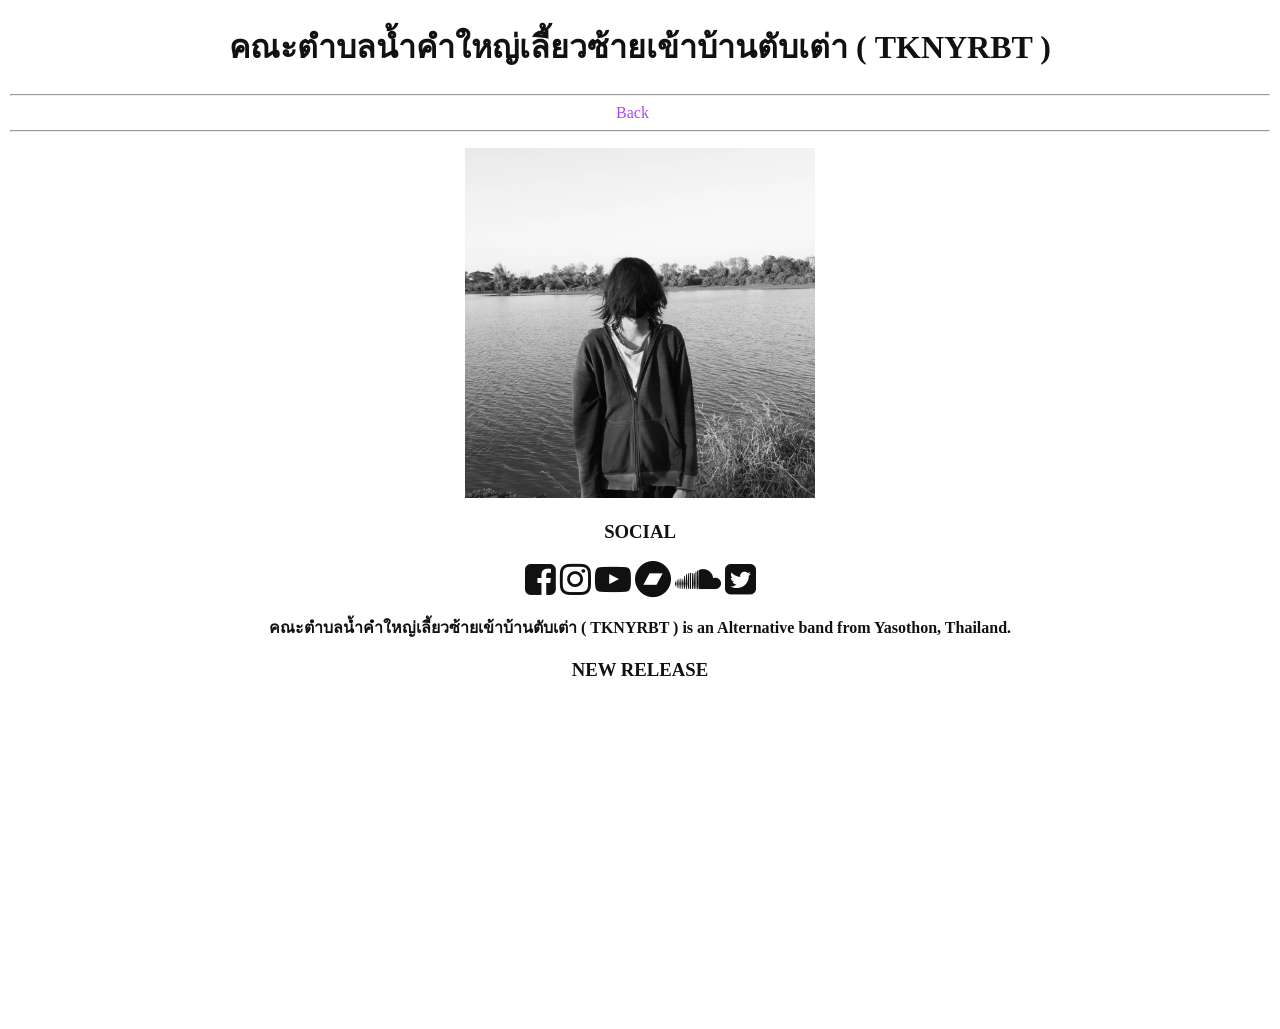
<file: artists/tknyrbt.html>
<!DOCTYPE html>
<html>
<head>
<meta charset="UTF-8">
<meta name="viewport" content="width=device-width, initial-scale=1.0">
<link rel="icon" type="image/x-icon" href="../img/grieficon.png">
<title>คณะตำบลน้ำคำใหญ่เลี้ยวซ้ายเข้าบ้านตับเต่า ( TKNYRBT )</title>
<link rel="stylesheet" href="../style.css">
<link rel="stylesheet" href="https://cdnjs.cloudflare.com/ajax/libs/font-awesome/4.7.0/css/font-awesome.min.css">
</head>
<body>

<h1 style="text-align:center">คณะตำบลน้ำคำใหญ่เลี้ยวซ้ายเข้าบ้านตับเต่า ( TKNYRBT )</h1>
<hr>
<nav class="center">
<a href="../artists.html">Back</a>
</nav>
<hr>
<p style="text-align:center"><img src="tknyrbt.jpg" width="auto" height="350px"></img></p>
<h3 class="center"><b>SOCIAL</h3>

<div class="center">
	<i class="fa fa-facebook-square" style="font-size:36px"></i>
	<i class="fa fa-instagram" style="font-size:36px"></i>
	<i class="fa fa-youtube-play" style="font-size:36px"></i>
	<i class="fa fa-bandcamp" style="font-size:36px"></i>
	<i class="fa fa-soundcloud" style="font-size:36px"></i>
	<i class="fa fa-twitter-square" style="font-size:36px"></i>
</div>
<br>
<div class="center">
คณะตำบลน้ำคำใหญ่เลี้ยวซ้ายเข้าบ้านตับเต่า ( TKNYRBT ) is an Alternative band from Yasothon, Thailand.
</div>
<h3 class="center"><b>NEW RELEASE</h3>
	<div class="center">
<iframe width="560" height="315" src="https://www.youtube.com/embed/k4SskmHg5bc?si=dSX33yOi7y2McCgI&amp;controls=0" title="YouTube video player" frameborder="0" allow="accelerometer; autoplay; clipboard-write; encrypted-media; gyroscope; picture-in-picture; web-share" referrerpolicy="strict-origin-when-cross-origin" allowfullscreen></iframe>
</div>
	
	
	
	
	
</body>
</html>
</file>
<file: style.css>
body{
	font-family: K2D;
	margin:10px;
	/*line-height:1.0;*/
}

.dark-mode {
	background-color: black;
	color: white;
}

header{
	text-align:center;
	/*margin-bottom:20px;*/
}

h1{

}

h2{

}

p{
	/*text-align:center;*/
}

ul {
	margin-left: auto;
	margin-right: auto;
}

li {
	margin-left: auto;
	margin-right: auto;
}

div.a {
	text-align: center;
}

div.b {
	text-align: left;
}

div.c {
	text-align: right;
}

div.d {
	text-align: justify;
}

.center{
	/*position: absolute;
		top: 50%;
	width: 100%;*/
	text-align: center;
}

.mycontainer {
	display: flex;
}
.mycontainer > div {
	width:33%;
}

div.relative {
  position: relative;
  left: 0px;
}

td{
	border: 0.5px solid #AD46FF;
	font-size:24px;
	font-weight: bold;
}

nav a{
	margin-right:15px;
	text-decoration:none;
	color:#AD46FF;
	align-items:center;
}

a{
	text-decoration:none;
	color:#AD46FF;
}

section{
	margin-top:5px;
	
}

footer{
	margin-top:100px;
	font-size:14px;
}

input,select,button{
	display:block;
	margin-top:10px;
	margin-bottom:10px;
	padding:8px;
}

/* กำหนด variables */
:root {
	--bg: #ffffff;
	--text: #111111;
	--card: #f5f5f5;
}

[data-theme="dark"] {
	--bg: #111111;
	--text: #ffffff;
	--card: #1e1e1e;
}

body {
	background: var(--bg);
	color: var(--text);
}
</file>
